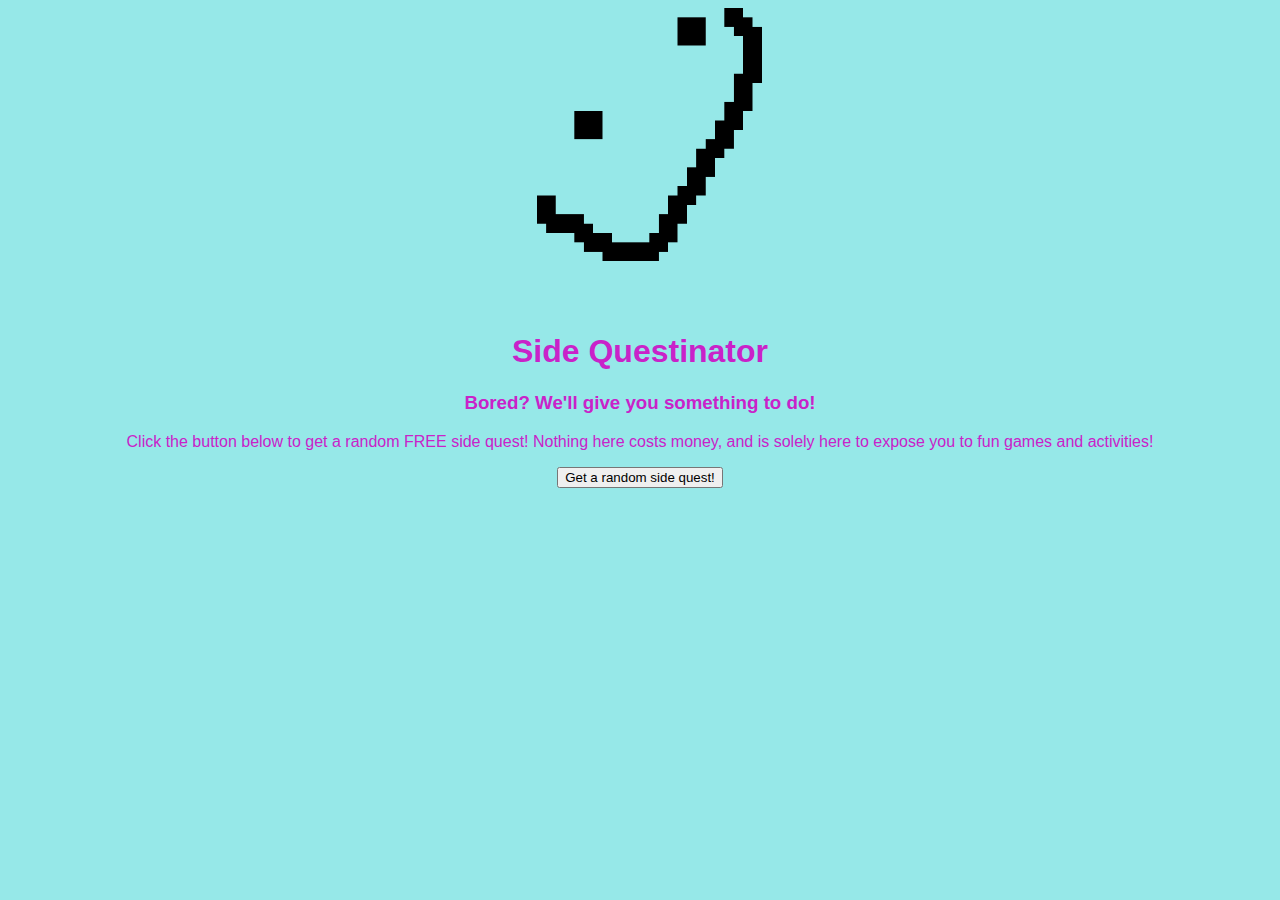
<file: index.html>
<!DOCTYPE html>
<html>

<head>
  <meta charset="utf-8">
  <meta name="viewport" content="width=device-width">
  <title>replit</title>

  <link rel="stylesheet" href="style.css" />
</head>

<body>
  <img src="images/happy.png" style="width:300px;height:300px;">

  <h1> Side Questinator </h1>
  <h3> Bored? We'll give you something to do!</h3>
  <p>Click the button below to get a random FREE side quest! Nothing here costs money, and is solely here to expose you to fun games and activities!</p>
  <button onclick=getRandomSideQuest()>Get a random side quest!</button>
  <script src="script.js"></script>
</body>

</html>
</file>
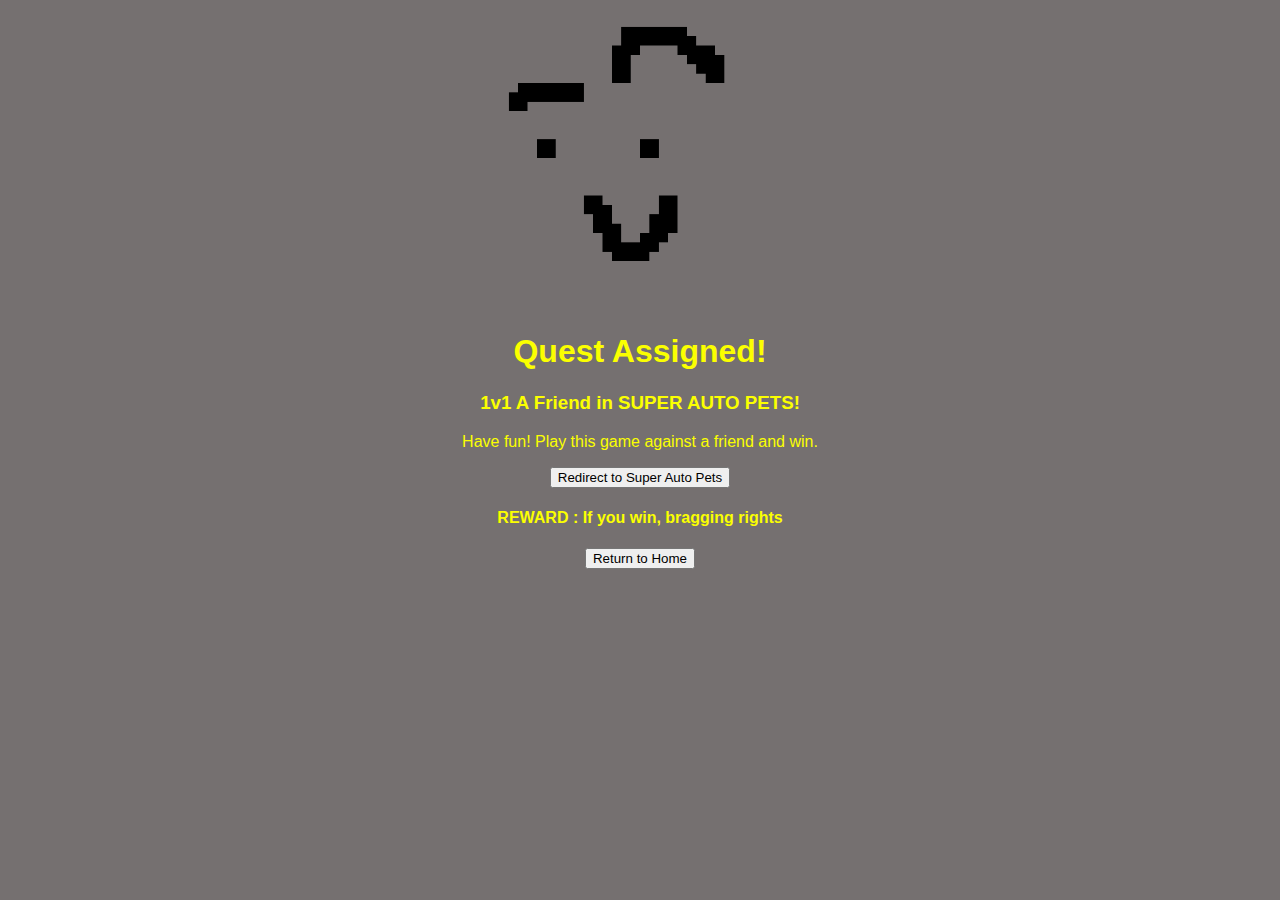
<file: taskAutoPets/autoPets.html>
<!DOCTYPE html>
<html>

<head>
  <meta charset="utf-8">
  <meta name="viewport" content="width=device-width">
  <title>replit</title>

  <link rel="stylesheet" href="autoPets.css" />
</head>

<body>
  <img src="autoPets.png" style="width:300px;height:300px;">

  <h1> Quest Assigned! </h1>
  <h3> 1v1 A Friend in SUPER AUTO PETS!</h3>
  <p>Have fun! Play this game against a friend and win.</p>
  <a href = https://teamwood.itch.io/super-auto-pets target="_blank">  
    <button>Redirect to Super Auto Pets</button>
  </a>

  <h4> REWARD : If you win, bragging rights </h4>

  <a href = ../index.html>
    <button>Return to Home</button>
  </a>
  
</body>

</html>
</file>
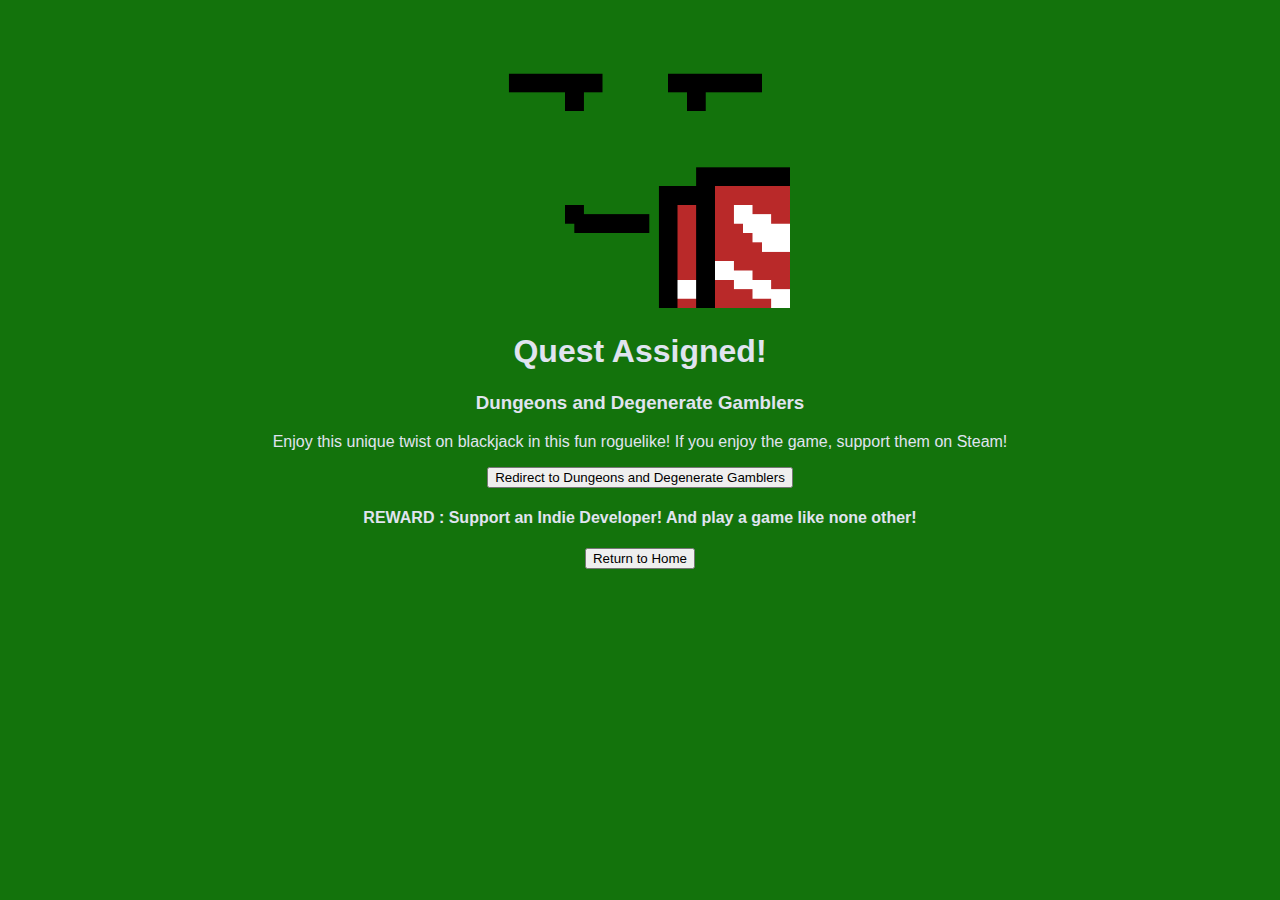
<file: taskBlackjack/taskBlackjack.html>
<!DOCTYPE html>
<html>

<head>
  <meta charset="utf-8">
  <meta name="viewport" content="width=device-width">
  <title>replit</title>

  <link rel="stylesheet" href="taskBlackjack.css" />
</head>

<body>
  <img src="taskBlackjack.png" style="width:300px;height:300px;">

  <h1> Quest Assigned! </h1>
  <h3> Dungeons and Degenerate Gamblers </h3>
  <p>Enjoy this unique twist on blackjack in this fun roguelike! If you enjoy the game, support them on Steam! </p>
  <a href = https://purplemosscollectors.itch.io/dndg target="_blank">  
    <button>Redirect to Dungeons and Degenerate Gamblers</button>
  </a>
  <h4> REWARD : Support an Indie Developer! And play a game like none other! </h4>
  <a href = ../index.html>
    <button>Return to Home</button>
  </a>
</body>

</html>
</file>
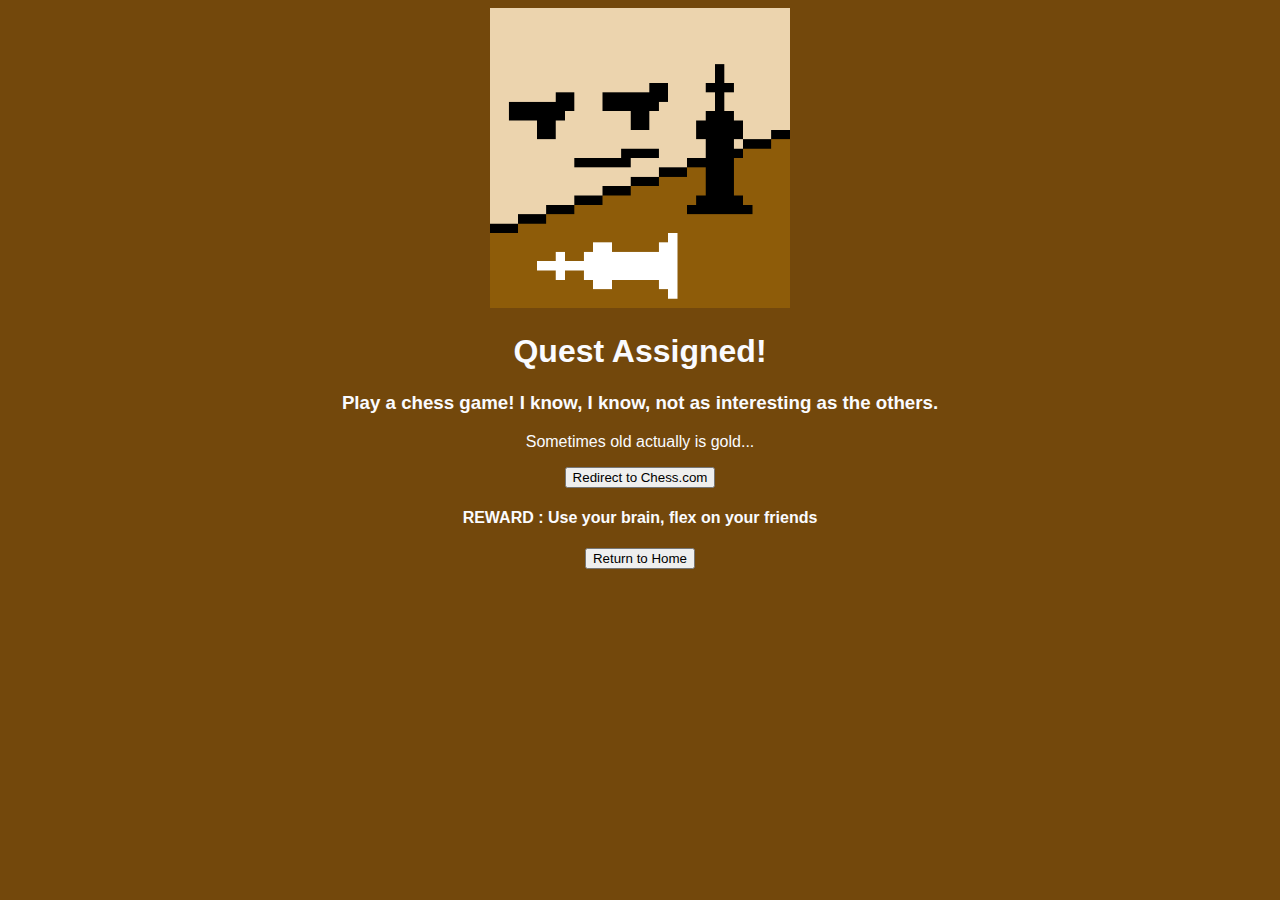
<file: taskChess/taskChess.html>
<!DOCTYPE html>
<html>

<head>
  <meta charset="utf-8">
  <meta name="viewport" content="width=device-width">
  <title>replit</title>

  <link rel="stylesheet" href="taskChess.css" />
</head>

<body>
  <img src="taskChess.png" style="width:300px;height:300px;">

  <h1> Quest Assigned! </h1>
  <h3> Play a chess game! I know, I know, not as interesting as the others.</h3>
  <p>Sometimes old actually is gold... </p>
  <a href = https://www.chess.com/home target="_blank">  
    <button>Redirect to Chess.com</button>
  </a>
  <h4> REWARD : Use your brain, flex on your friends</h4>
  <a href = ../index.html>
    <button>Return to Home</button>
  </a>
</body>

</html>
</file>
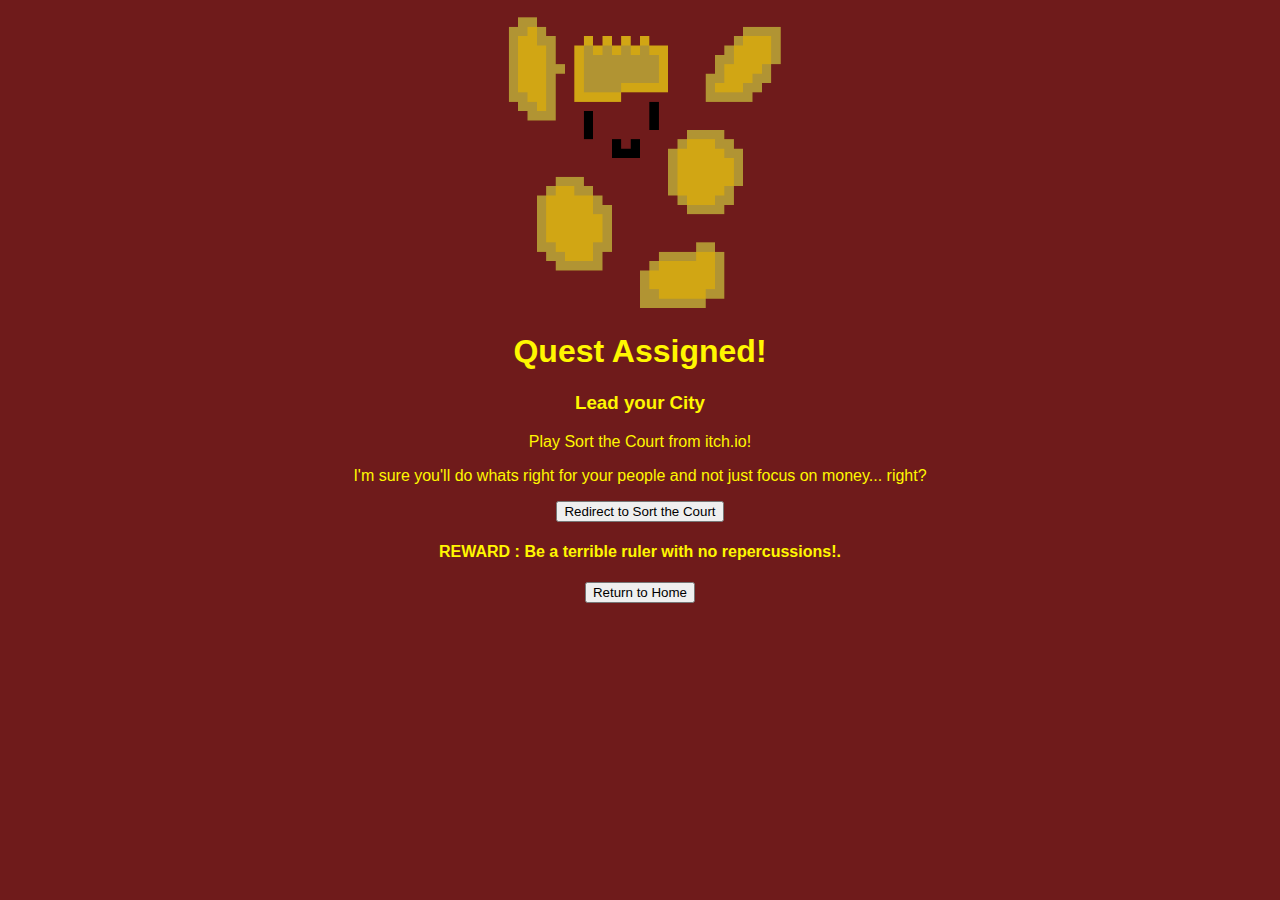
<file: taskCourt/taskCourt.html>
<!DOCTYPE html>
<html>

<head>
  <meta charset="utf-8">
  <meta name="viewport" content="width=device-width">
  <title>replit</title>

  <link rel="stylesheet" href="taskCourt.css" />
</head>

<body>
  <img src="taskCourt.png" style="width:300px;height:300px;">

  <h1> Quest Assigned! </h1>
  <h3> Lead your City </h3>
  <p> Play Sort the Court from itch.io!</p>
  <p> I'm sure you'll do whats right for your people and not just focus on money... right?</p>
  <a href = https://graebor.itch.io/sort-the-court target="_blank">  
    <button>Redirect to Sort the Court</button>
  </a>
  <h4> REWARD : Be a terrible ruler with no repercussions!. </h4>
  <a href = ../index.html>
    <button>Return to Home</button>
  </a>
</body>

</html>
</file>
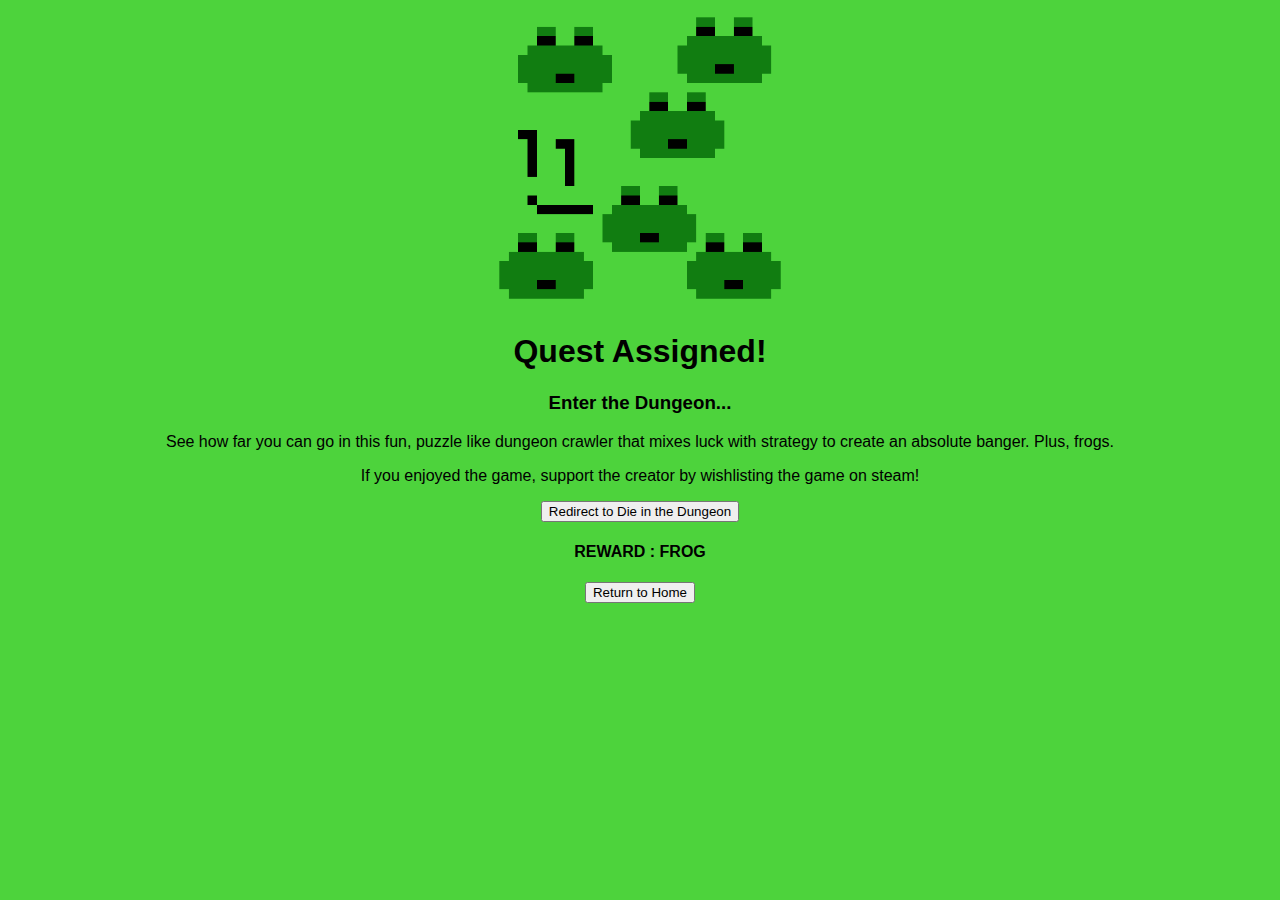
<file: taskDieDungeon/taskDieDungeon.html>
<!DOCTYPE html>
<html>

<head>
  <meta charset="utf-8">
  <meta name="viewport" content="width=device-width">
  <title>replit</title>

  <link rel="stylesheet" href="taskDieDungeon.css" />
</head>

<body>
  <img src="taskDieDungeon.png" style="width:300px;height:300px;">

  <h1> Quest Assigned! </h1>
  <h3> Enter the Dungeon... </h3>
  <p> See how far you can go in this fun, puzzle like dungeon crawler that mixes luck with strategy to create an absolute banger. Plus, frogs.</p>
  <p> If you enjoyed the game, support the creator by wishlisting the game on steam!</p>
  <a href = https://alarts.itch.io/die-in-the-dungeon target="_blank">  
    <button>Redirect to Die in the Dungeon </button>
  </a>
  <h4> REWARD : FROG </h4>
  <a href = ../index.html>
    <button>Return to Home</button>
  </a>
</body>

</html>
</file>
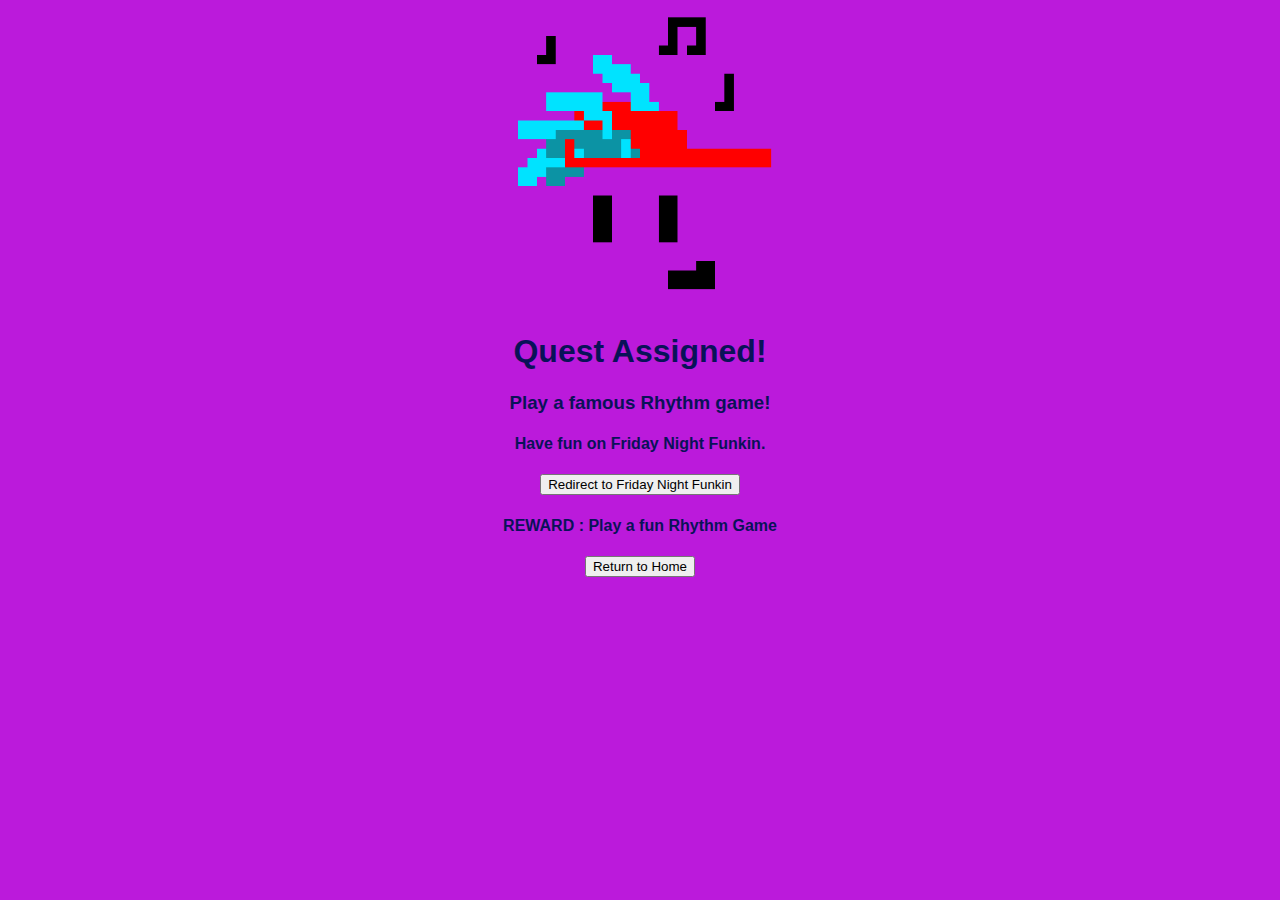
<file: taskFNF/taskFNF.html>
<!DOCTYPE html>
<html>

<head>
  <meta charset="utf-8">
  <meta name="viewport" content="width=device-width">
  <title>replit</title>

  <link rel="stylesheet" href="taskFNF.css" />
</head>

<body>
  <img src="taskFNF.png" style="width:300px;height:300px;">

  <h1> Quest Assigned! </h1>
  <h3> Play a famous Rhythm game! </h3>
  <h4> Have fun on Friday Night Funkin. </h4>
  <a href = https://ninja-muffin24.itch.io/funkin target="_blank">  
    <button>Redirect to Friday Night Funkin </button>
  </a>

  <h4> REWARD : Play a fun Rhythm Game </h4>
  <a href = ../index.html>
    <button>Return to Home</button>
  </a>
</body>

</html>
</file>
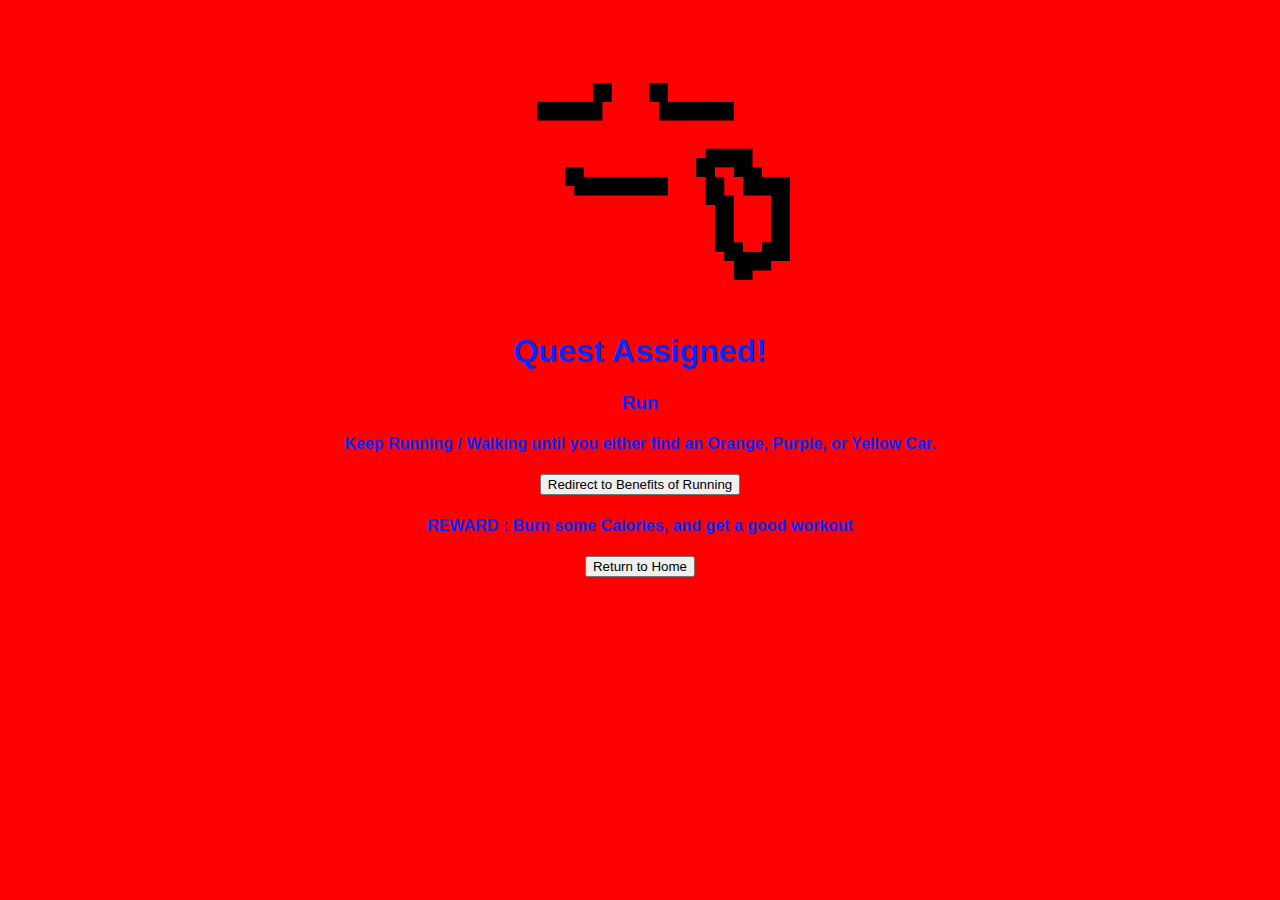
<file: taskJog/taskJog.html>
<!DOCTYPE html>
<html>

<head>
  <meta charset="utf-8">
  <meta name="viewport" content="width=device-width">
  <title>replit</title>

  <link rel="stylesheet" href="taskJog.css" />
</head>

<body>
  <img src="jog.png" style="width:300px;height:300px;">

  <h1> Quest Assigned! </h1>
  <h3> Run</h3>
  <h4>Keep Running / Walking until you either find an Orange, Purple, or Yellow Car.</h4>
  <a href = https://www.betterhealth.vic.gov.au/health/healthyliving/running-and-jogging-health-benefits target="_blank">  
    <button>Redirect to Benefits of Running</button>
  </a>

  <h4> REWARD : Burn some Calories, and get a good workout </h4>
  <a href = ../index.html>
    <button>Return to Home</button>
  </a>
</body>

</html>
</file>
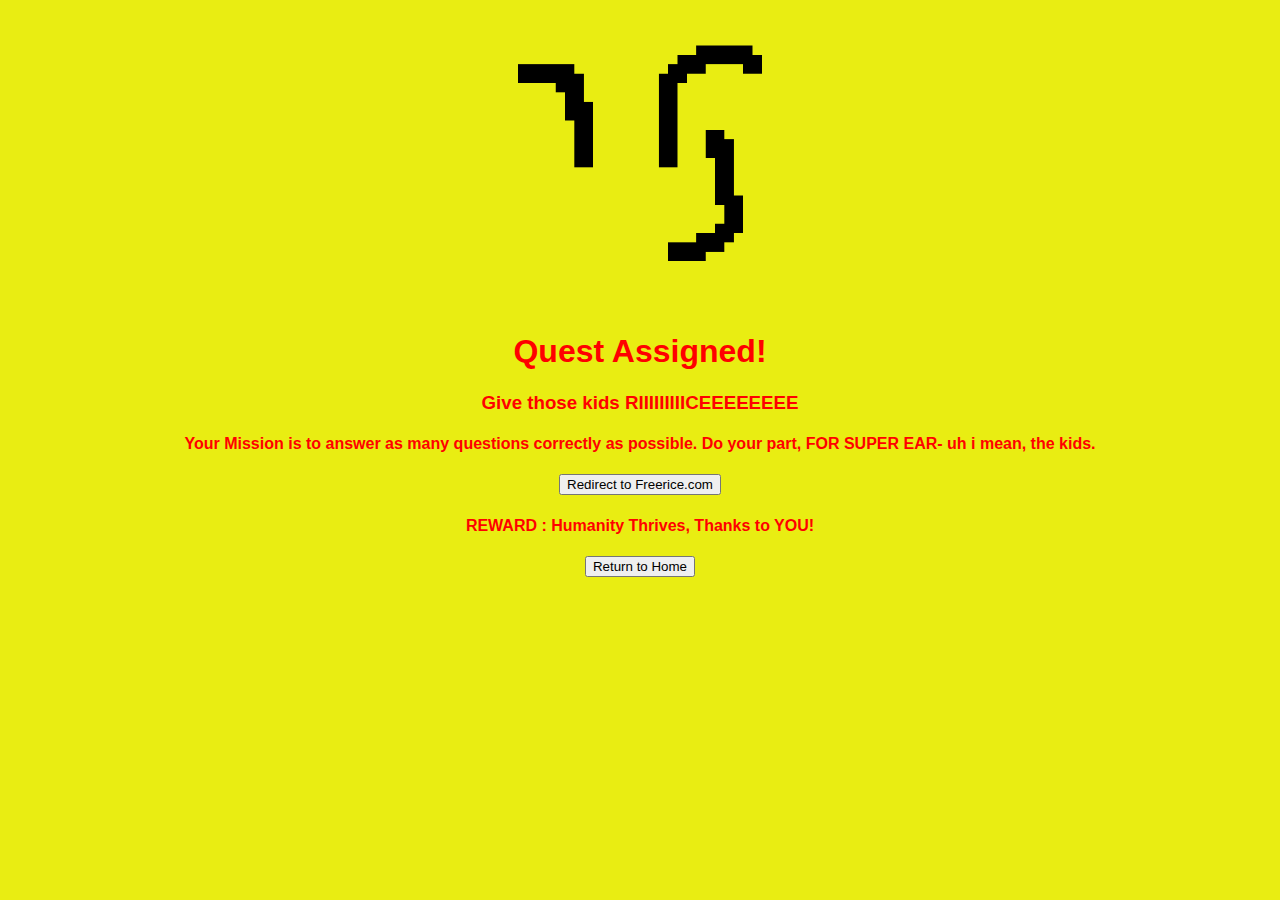
<file: taskRice/taskRice.html>
<!DOCTYPE html>
<html>

<head>
  <meta charset="utf-8">
  <meta name="viewport" content="width=device-width">
  <title>replit</title>

  <link rel="stylesheet" href="taskRice.css" />
</head>

<body>
  <img src="determined.png" style="width:300px;height:300px;">

  <h1> Quest Assigned! </h1>
  <h3> Give those kids RIIIIIIIIICEEEEEEEE </h3>
  <h4> Your Mission is to answer as many questions correctly as possible. Do your part, FOR SUPER EAR- uh i mean, the kids. </h4>
  <a href = https://freerice.com/home target="_blank">  
    <button>Redirect to Freerice.com </button>
  </a>

  <h4> REWARD : Humanity Thrives, Thanks to YOU! </h4>
  <a href = ../index.html>
    <button>Return to Home</button>
  </a>
</body>

</html>
</file>
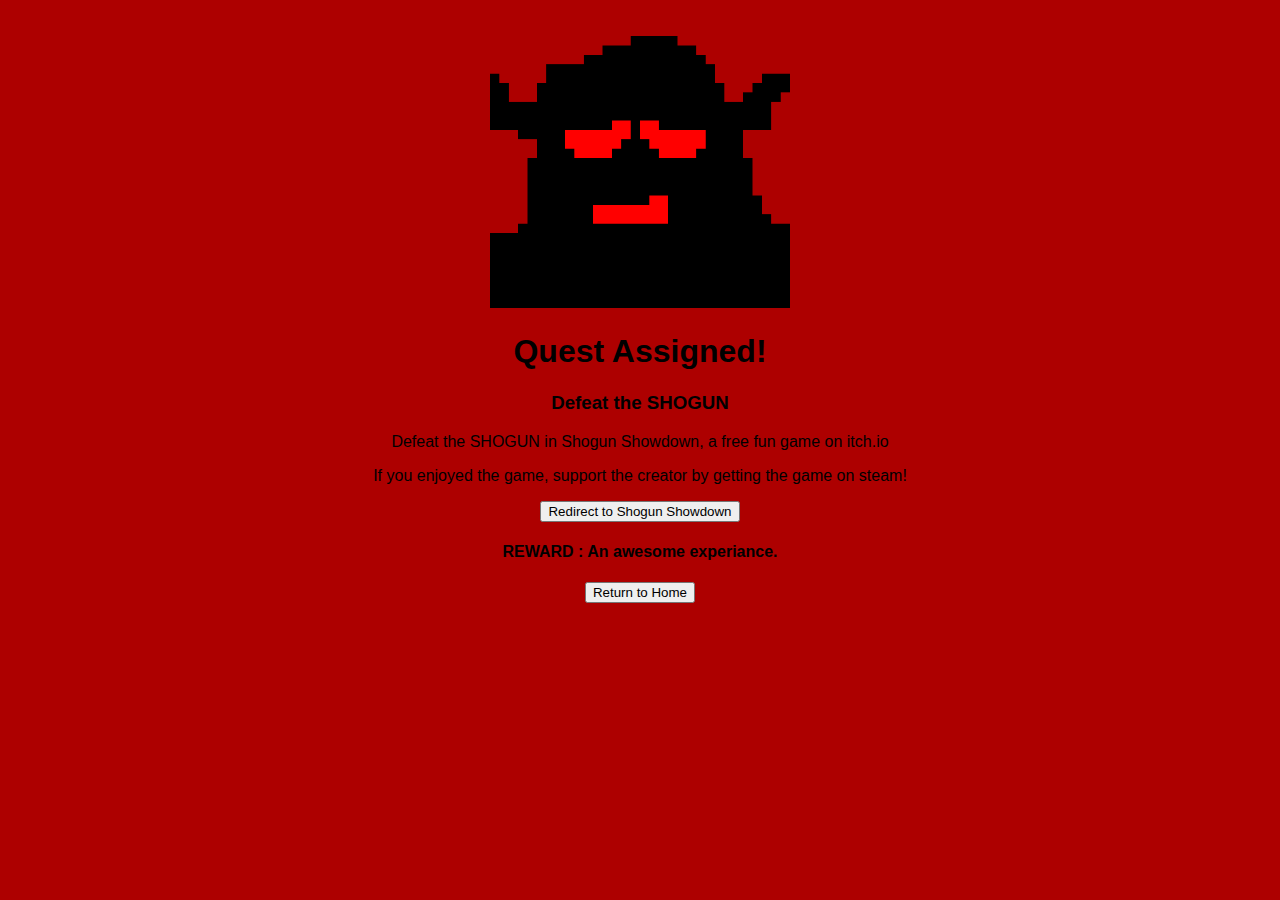
<file: taskShowdown/taskShowdown.html>
<!DOCTYPE html>
<html>

<head>
  <meta charset="utf-8">
  <meta name="viewport" content="width=device-width">
  <title>replit</title>

  <link rel="stylesheet" href="taskShowdown.css" />
</head>

<body>
  <img src="taskShowdown.png" style="width:300px;height:300px;">

  <h1> Quest Assigned! </h1>
  <h3> Defeat the SHOGUN </h3>
  <p> Defeat the SHOGUN in Shogun Showdown, a free fun game on itch.io</p>
  <p> If you enjoyed the game, support the creator by getting the game on steam!</p>
  <a href = https://roboatino.itch.io/shogunshowdown target="_blank">  
    <button>Redirect to Shogun Showdown</button>
  </a>
  <h4> REWARD : An awesome experiance. </h4>
  <a href = ../index.html>
    <button>Return to Home</button>
  </a>
</body>

</html>
</file>
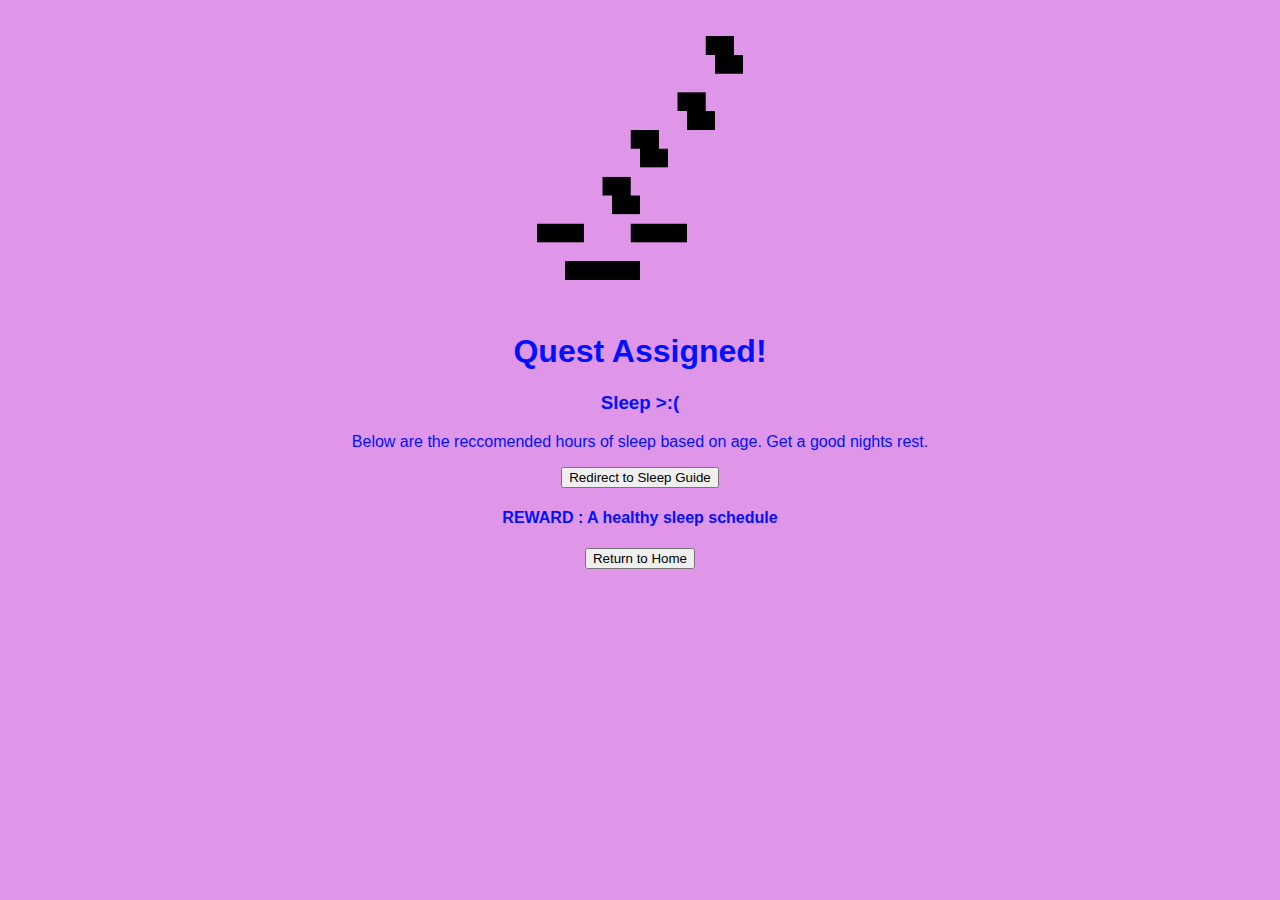
<file: taskSleep/taskSleep.html>
<!DOCTYPE html>
<html>

<head>
  <meta charset="utf-8">
  <meta name="viewport" content="width=device-width">
  <title>replit</title>

  <link rel="stylesheet" href="taskSleep.css" />
</head>

<body>
  <img src="sleep.png" style="width:300px;height:300px;">

  <h1> Quest Assigned! </h1>
  <h3> Sleep >:( </h3>
  <p>Below are the reccomended hours of sleep based on age. Get a good nights rest.</p>
  <a href = https://www.mayoclinic.org/healthy-lifestyle/adult-health/expert-answers/how-many-hours-of-sleep-are-enough/faq-20057898 target="_blank">  
    <button>Redirect to Sleep Guide</button>
  </a>
  <h4> REWARD : A healthy sleep schedule </h4>
  <a href = ../index.html>
    <button>Return to Home</button>
  </a>
</body>

</html>
</file>
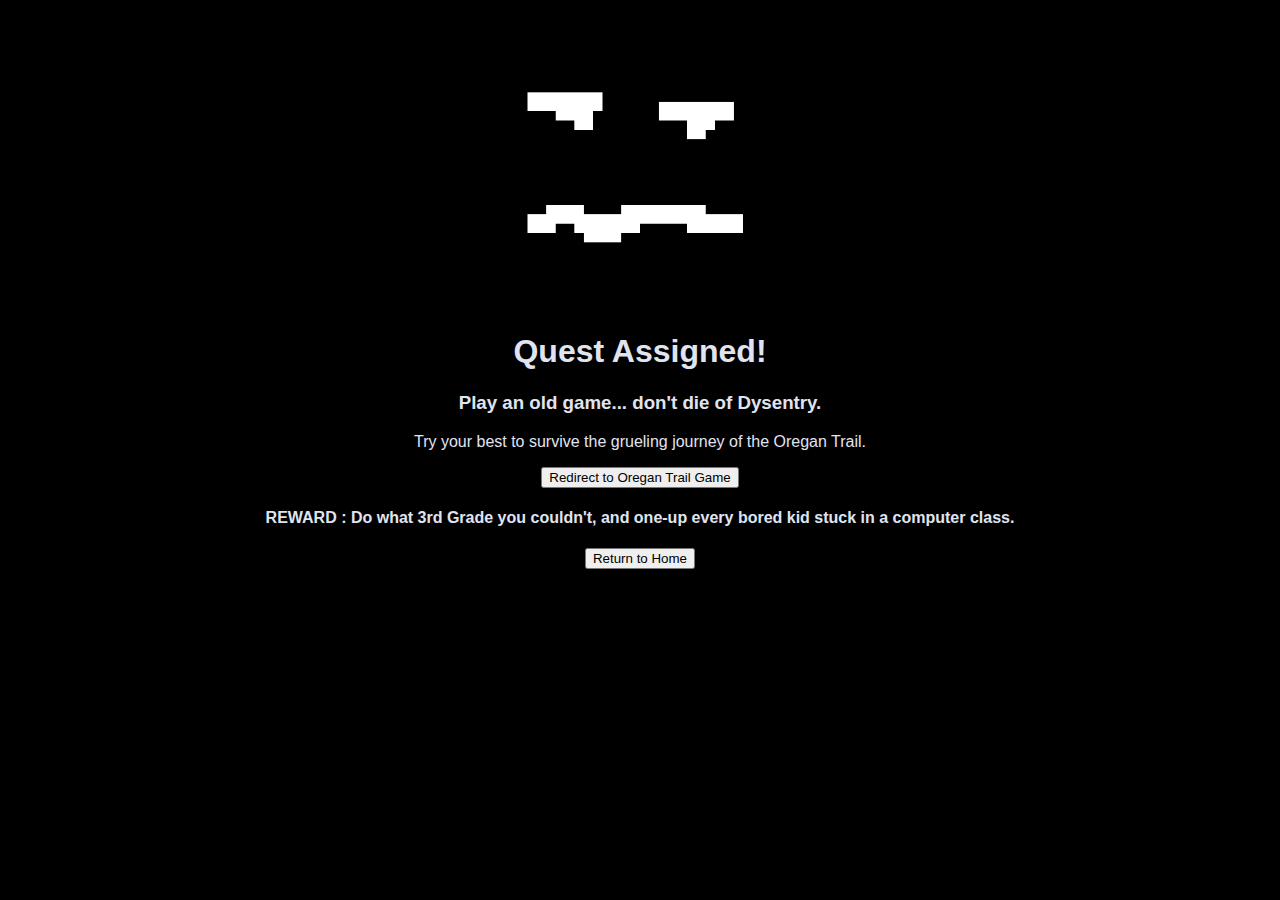
<file: taskTrail/taskTrail.html>
<!DOCTYPE html>
<html>

<head>
  <meta charset="utf-8">
  <meta name="viewport" content="width=device-width">
  <title>replit</title>

  <link rel="stylesheet" href="taskTrail.css" />
</head>

<body>
  <img src="taskTrail.png" style="width:300px;height:300px;">

  <h1> Quest Assigned! </h1>
  <h3> Play an old game... don't die of Dysentry.</h3>
  <p>Try your best to survive the grueling journey of the Oregan Trail.</p>
  <a href = https://oregontrail.ws target="_blank">  
    <button>Redirect to Oregan Trail Game</button>
  </a>

  <h4> REWARD : Do what 3rd Grade you couldn't, and one-up every bored kid stuck in a computer class. </h4>
  <a href = ../index.html>
    <button>Return to Home</button>
  </a>
</body>

</html>
</file>
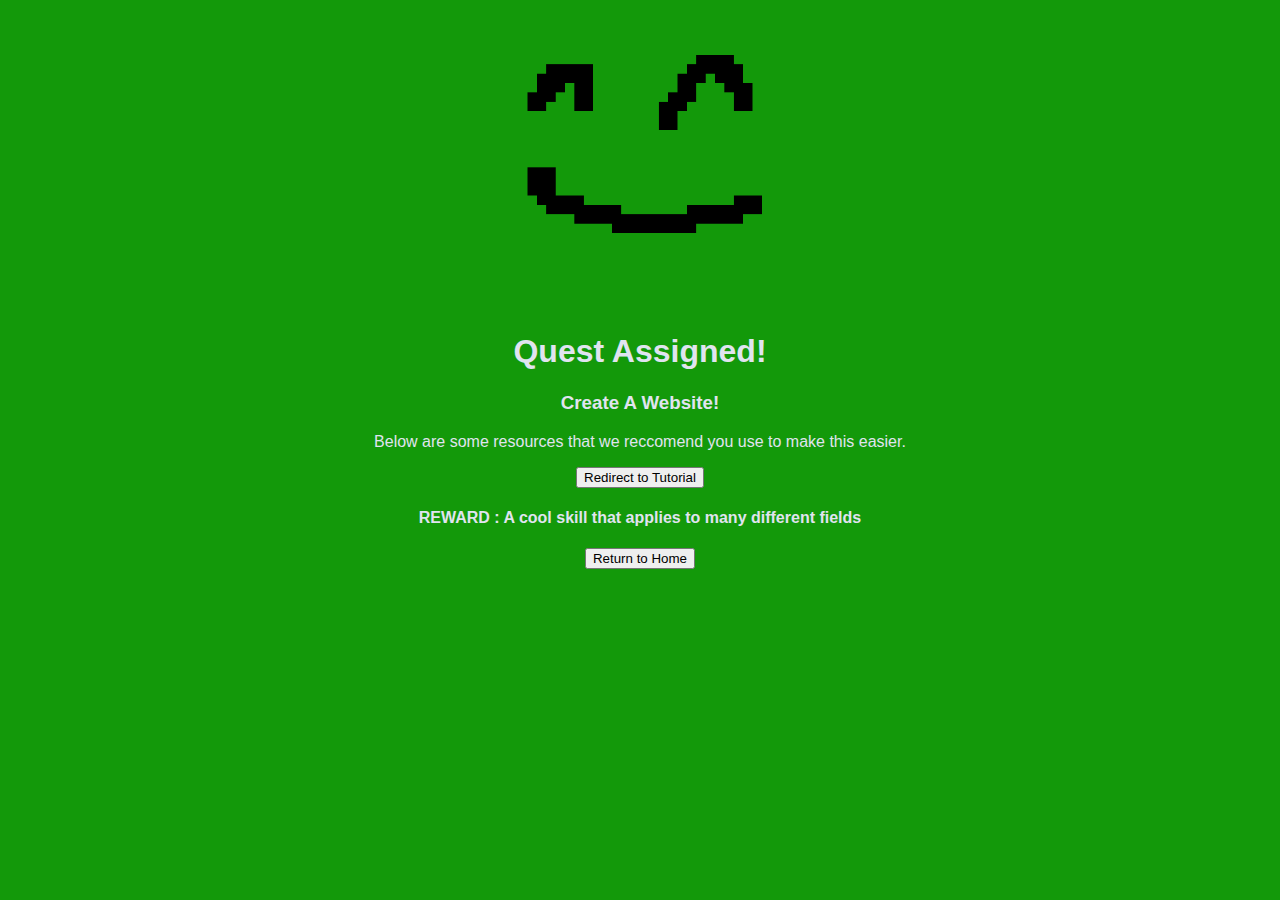
<file: taskWebsite/taskWebsite.html>
<!DOCTYPE html>
<html>

<head>
  <meta charset="utf-8">
  <meta name="viewport" content="width=device-width">
  <title>replit</title>

  <link rel="stylesheet" href="taskWebsite.css" />
</head>

<body>
  <img src="web.png" style="width:300px;height:300px;">

  <h1> Quest Assigned! </h1>
  <h3> Create A Website!</h3>
  <p>Below are some resources that we reccomend you use to make this easier.</p>
  <a href = https://workshops.hackclub.com/personal_website/#publishing-changes target="_blank">  
    <button>Redirect to Tutorial</button>
  </a>

  <h4> REWARD : A cool skill that applies to many different fields </h4>
  <a href = ../index.html>
    <button>Return to Home</button>
  </a>
</body>

</html>
</file>
<file: style.css>
html {
  height: 100%;
  width: 100%;
}

body {
  text-align: center;
  font-family: 'Arial';
}

body {
  text-align: center;
  font-family: 'Arial';
  background: #96e8e8;
  color: #c922c9;
}
</file>
<file: taskAutoPets/autoPets.css>
html {
  height: 100%;
  width: 100%;
}

body {

  text-align: center;
  font-family: 'Arial';
  background: #757070;
  color: #fbff00;
}
</file>
<file: taskBlackjack/taskBlackjack.css>
html {
  height: 100%;
  width: 100%;
}

body {

  text-align: center;
  font-family: 'Arial';
  background: #13730c;
  color: #e0e4f0;
}
</file>
<file: taskChess/taskChess.css>
html {
  height: 100%;
  width: 100%;
}

body {

  text-align: center;
  font-family: 'Arial';
  background: #73480c;
  color: #fafbff;
}
</file>
<file: taskCourt/taskCourt.css>
html {
  height: 100%;
  width: 100%;
}

body {

  text-align: center;
  font-family: 'Arial';
  background: #6f1b1b;
  color: #fff700;
}
</file>
<file: taskDieDungeon/taskDieDungeon.css>
html {
  height: 100%;
  width: 100%;
}

body {

  text-align: center;
  font-family: 'Arial';
  background: #4dd33c;
  color: #000000;
}
</file>
<file: taskFNF/taskFNF.css>
html {
  height: 100%;
  width: 100%;
}

body {

  text-align: center;
  font-family: 'Arial';
  background: #bb1adb;
  color: #091258;
}
</file>
<file: taskJog/taskJog.css>
html {
  height: 100%;
  width: 100%;
}

body {

  text-align: center;
  font-family: 'Arial';
  background: #ff0000;
  color: #002aff;
}
</file>
<file: taskRice/taskRice.css>
html {
  height: 100%;
  width: 100%;
}

body {

  text-align: center;
  font-family: 'Arial';
  background: #e9ed12;
  color: #ff0000;
}
</file>
<file: taskShowdown/taskShowdown.css>
html {
  height: 100%;
  width: 100%;
}

body {

  text-align: center;
  font-family: 'Arial';
  background: #ad0000;
  color: #000000;
}
</file>
<file: taskSleep/taskSleep.css>
html {
  height: 100%;
  width: 100%;
}

body {

  text-align: center;
  font-family: 'Arial';
  background: #df96e8;
  color: #0011ff;
}
</file>
<file: taskTrail/taskTrail.css>
html {
  height: 100%;
  width: 100%;
}

body {

  text-align: center;
  font-family: 'Arial';
  background: #000000;
  color: #e0e4f0;
}
</file>
<file: taskWebsite/taskWebsite.css>
html {
  height: 100%;
  width: 100%;
}

body {

  text-align: center;
  font-family: 'Arial';
  background: #13990a;
  color: #e0e4f0;
}
</file>
